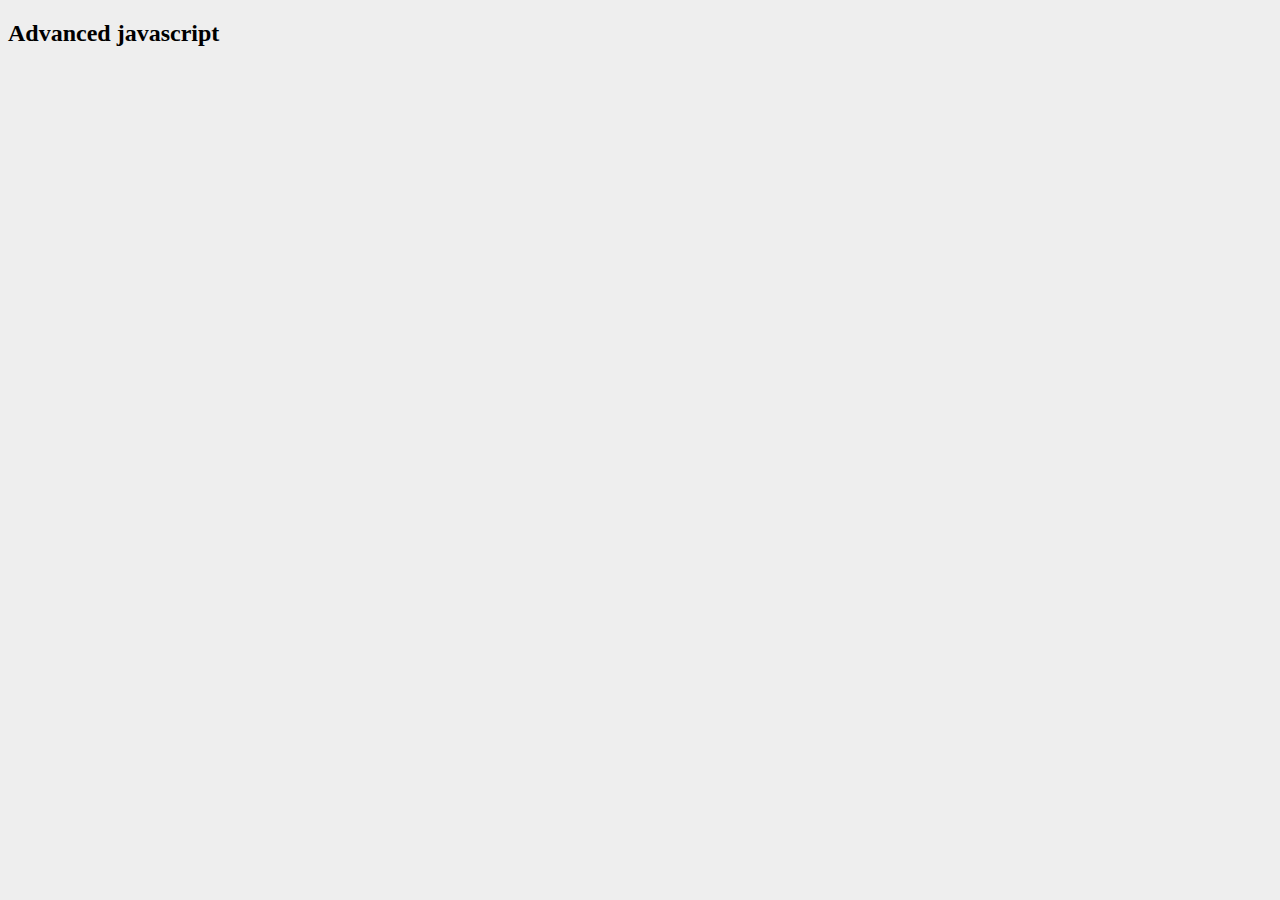
<file: less-1/index.html>
<!DOCTYPE html>
<html lang="en">
<head>
    <meta charset="UTF-8">
    <meta http-equiv="X-UA-Compatible" content="IE=edge">
    <meta name="viewport" content="width=device-width, initial-scale=1.0">
    <title>Advanced javascript</title>
    <link rel="stylesheet" href="css/index.css">
</head>
<body>
    <h2>Advanced javascript</h2>

    <script src="js/index.js"></script>
</body>
</html>
</file>
<file: less-1/css/index.css>
body{
    background-color: #eee;
}
</file>
